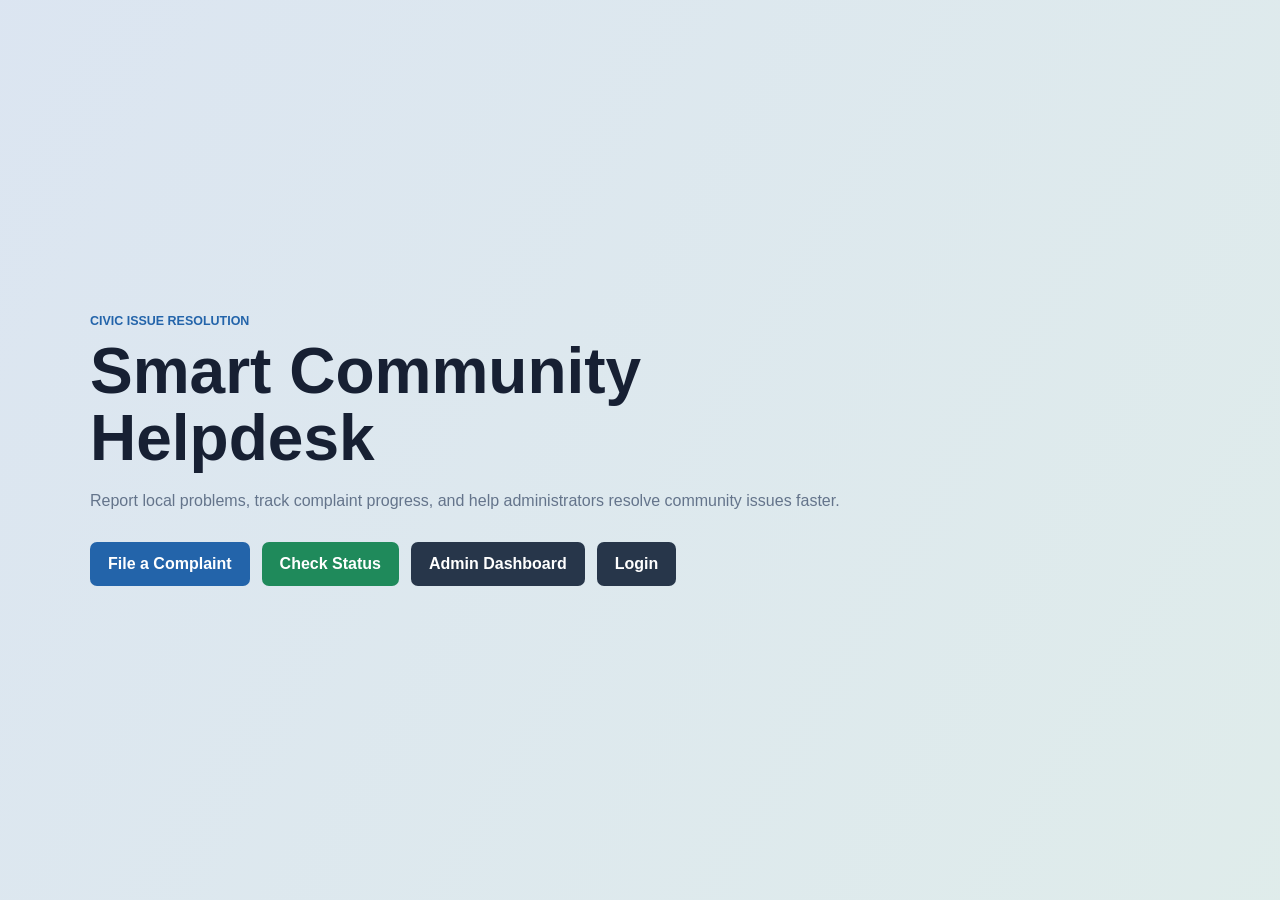
<file: public/index.html>
<!DOCTYPE html>
<html lang="en">
<head>
  <meta charset="UTF-8">
  <meta name="viewport" content="width=device-width, initial-scale=1.0">
  <title>Smart Community Helpdesk</title>
  <link rel="stylesheet" href="style.css">
</head>
<body>
  <main class="home-shell">
    <section class="hero">
      <p class="eyebrow">Civic issue resolution</p>
      <h1>Smart Community Helpdesk</h1>
      <p class="hero-copy">Report local problems, track complaint progress, and help administrators resolve community issues faster.</p>

      <div class="action-row">
        <a href="complaint.html" class="btn primary">File a Complaint</a>
        <a href="status.html" class="btn secondary">Check Status</a>
        <a href="admin.html" class="btn neutral">Admin Dashboard</a>
        <a href="login.html" class="btn neutral">Login</a>
      </div>
    </section>
  </main>
</body>
</html>
</file>
<file: public/style.css>
:root {
  --bg: #f5f7fb;
  --panel: #ffffff;
  --text: #172033;
  --muted: #64748b;
  --line: #d9e2ef;
  --primary: #2364aa;
  --primary-dark: #174c86;
  --success: #1f8a5b;
  --warning: #b56b00;
  --neutral: #27364a;
  --shadow: 0 18px 45px rgba(23, 32, 51, 0.12);
}

* {
  box-sizing: border-box;
}

body {
  margin: 0;
  min-height: 100vh;
  font-family: Arial, Helvetica, sans-serif;
  color: var(--text);
  background:
    linear-gradient(120deg, rgba(35, 100, 170, 0.12), rgba(31, 138, 91, 0.1)),
    var(--bg);
}

a {
  color: inherit;
}

.home-shell,
.page-shell {
  width: min(1100px, calc(100% - 32px));
  min-height: 100vh;
  margin: 0 auto;
  display: grid;
  align-items: center;
  padding: 40px 0;
}

.hero {
  max-width: 760px;
}

.hero h1,
.section-heading h1,
.admin-header h1 {
  margin: 0;
  font-size: clamp(2rem, 5vw, 4rem);
  line-height: 1.05;
}

.hero-copy,
.section-heading p,
.compact p {
  color: var(--muted);
  line-height: 1.6;
}

.eyebrow {
  margin: 0 0 10px;
  color: var(--primary);
  font-size: 0.78rem;
  font-weight: 700;
  letter-spacing: 0;
  text-transform: uppercase;
}

.action-row {
  display: flex;
  flex-wrap: wrap;
  gap: 12px;
  margin-top: 28px;
}

.auth-strip,
.admin-actions {
  display: flex;
  flex-wrap: wrap;
  gap: 12px;
  align-items: center;
  justify-content: space-between;
  margin-bottom: 18px;
  color: var(--muted);
  font-weight: 700;
}

.admin-actions {
  justify-content: flex-end;
  margin-bottom: 0;
}

.text-button {
  border: 0;
  background: transparent;
  color: var(--primary);
  cursor: pointer;
  font: inherit;
  font-weight: 700;
}

.auth-tabs {
  display: grid;
  grid-template-columns: repeat(2, 1fr);
  gap: 8px;
  margin-bottom: 18px;
  padding: 5px;
  border: 1px solid var(--line);
  border-radius: 8px;
  background: #f8fbff;
}

.auth-tabs button {
  min-height: 40px;
  border: 0;
  border-radius: 6px;
  background: transparent;
  color: var(--muted);
  cursor: pointer;
  font: inherit;
  font-weight: 700;
}

.auth-tabs button.active {
  color: #fff;
  background: var(--primary);
}

.btn {
  display: inline-flex;
  justify-content: center;
  align-items: center;
  min-height: 44px;
  padding: 0 18px;
  border: 0;
  border-radius: 7px;
  color: #fff;
  font: inherit;
  font-weight: 700;
  text-decoration: none;
  cursor: pointer;
}

.primary {
  background: var(--primary);
}

.primary:hover {
  background: var(--primary-dark);
}

.secondary {
  background: var(--success);
}

.neutral {
  background: var(--neutral);
}

.panel,
.table-panel {
  width: 100%;
  background: var(--panel);
  border: 1px solid var(--line);
  border-radius: 8px;
  box-shadow: var(--shadow);
}

.role-panel {
  margin-top: 22px;
}

.form-panel,
.status-panel {
  max-width: 840px;
  margin: 0 auto;
  padding: 28px;
}

.section-heading {
  margin-bottom: 24px;
}

.section-heading h1,
.section-heading h2 {
  margin: 0;
}

.compact {
  margin: 0;
  padding: 24px 24px 0;
}

.back-link {
  display: inline-block;
  margin-bottom: 24px;
  color: var(--muted);
  font-weight: 700;
  text-decoration: none;
}

.back-link:hover {
  color: var(--primary);
}

.stacked-form,
.search-form {
  display: grid;
  gap: 18px;
}

.complaint-layout {
  display: grid;
  grid-template-columns: minmax(0, 1.3fr) minmax(260px, 0.7fr);
  gap: 22px;
  align-items: start;
}

.form-grid {
  display: grid;
  grid-template-columns: repeat(2, minmax(0, 1fr));
  gap: 18px;
}

label {
  display: grid;
  gap: 8px;
  color: var(--neutral);
  font-weight: 700;
}

input,
select,
textarea {
  width: 100%;
  border: 1px solid var(--line);
  border-radius: 7px;
  padding: 12px 13px;
  color: var(--text);
  font: inherit;
  background: #fff;
}

textarea {
  resize: vertical;
}

input:focus,
select:focus,
textarea:focus {
  outline: 3px solid rgba(35, 100, 170, 0.18);
  border-color: var(--primary);
}

.helper {
  margin: 0;
  color: var(--muted);
}

.helper.success {
  color: var(--success);
}

.helper.error {
  color: #b42318;
  font-weight: 700;
}

.btn:disabled {
  cursor: not-allowed;
  opacity: 0.65;
}

.form-helper-row {
  display: flex;
  flex-wrap: wrap;
  gap: 12px;
  justify-content: space-between;
}

.live-preview {
  position: sticky;
  top: 18px;
  padding: 18px;
  border: 1px solid var(--line);
  border-radius: 8px;
  background: #f8fbff;
}

.live-preview h2 {
  margin: 0 0 14px;
  font-size: 1.25rem;
}

.success-panel,
.result-panel {
  margin-top: 22px;
  padding: 18px;
  border: 1px solid rgba(31, 138, 91, 0.25);
  border-radius: 8px;
  background: rgba(31, 138, 91, 0.08);
}

.compact-actions {
  margin-top: 14px;
}

.success-panel h2 {
  margin: 0 0 8px;
}

.result-header {
  display: flex;
  flex-wrap: wrap;
  gap: 12px;
  align-items: center;
  justify-content: space-between;
  margin-bottom: 16px;
}

.status-grid {
  display: grid;
  grid-template-columns: repeat(2, minmax(0, 1fr));
  gap: 12px;
  margin: 0;
}

.status-grid div {
  padding: 12px;
  border-radius: 7px;
  background: #fff;
}

dt {
  color: var(--muted);
  font-size: 0.82rem;
  font-weight: 700;
}

dd {
  margin: 4px 0 0;
}

.issue-preview {
  margin: 16px 0 0;
  line-height: 1.6;
}

.status-timeline {
  display: grid;
  grid-template-columns: repeat(3, minmax(0, 1fr));
  gap: 10px;
  padding: 0;
  margin: 18px 0 0;
  list-style: none;
}

.status-timeline li {
  display: grid;
  gap: 7px;
  justify-items: center;
  padding: 12px 8px;
  border: 1px solid var(--line);
  border-radius: 8px;
  color: var(--muted);
  background: #fff;
  font-weight: 700;
  text-align: center;
}

.status-timeline span {
  display: grid;
  width: 28px;
  height: 28px;
  place-items: center;
  border-radius: 999px;
  color: #fff;
  background: #94a3b8;
}

.status-timeline li.active {
  color: var(--success);
  border-color: rgba(31, 138, 91, 0.35);
  background: rgba(31, 138, 91, 0.08);
}

.status-timeline li.active span {
  background: var(--success);
}

.admin-shell {
  width: min(1220px, calc(100% - 32px));
  margin: 0 auto;
  padding: 32px 0;
}

.admin-header {
  display: flex;
  gap: 20px;
  align-items: center;
  justify-content: space-between;
  margin-bottom: 24px;
}

.metric-grid {
  display: grid;
  grid-template-columns: repeat(4, minmax(0, 1fr));
  gap: 16px;
  margin-bottom: 18px;
}

.metric-card {
  padding: 20px;
  border: 1px solid var(--line);
  border-radius: 8px;
  background: var(--panel);
  box-shadow: 0 10px 25px rgba(23, 32, 51, 0.08);
}

.metric-card span {
  color: var(--muted);
  font-weight: 700;
}

.metric-card strong {
  display: block;
  margin-top: 8px;
  font-size: 2rem;
}

.table-wrap {
  width: 100%;
  overflow-x: auto;
  padding: 24px;
}

.admin-tools {
  display: grid;
  grid-template-columns: minmax(220px, 1fr) 180px 200px 200px;
  gap: 14px;
  padding: 20px 24px 0;
}

.chart-panel {
  margin: 20px 24px 0;
  padding: 18px;
  border: 1px solid var(--line);
  border-radius: 8px;
  background: #f8fbff;
}

.chart-panel h3 {
  margin: 0 0 14px;
}

.bar-chart {
  display: grid;
  gap: 10px;
}

.bar-row {
  display: grid;
  grid-template-columns: 140px minmax(120px, 1fr) 32px;
  gap: 10px;
  align-items: center;
}

.bar-row span {
  color: var(--neutral);
  font-weight: 700;
}

.bar-track {
  height: 10px;
  overflow: hidden;
  border-radius: 999px;
  background: #dbe5f2;
}

.bar-fill {
  height: 100%;
  border-radius: inherit;
  background: linear-gradient(90deg, var(--primary), var(--success));
}

.analytics-grid {
  display: grid;
  grid-template-columns: repeat(2, minmax(0, 1fr));
  gap: 18px;
}

.big-metric {
  margin: 0;
  font-size: 1.5rem;
  font-weight: 800;
  color: var(--primary);
}

.evidence-link {
  display: inline-block;
  margin-top: 8px;
  color: var(--primary);
  font-weight: 700;
}

.feedback-form {
  margin-top: 18px;
  padding: 18px;
  border: 1px solid var(--line);
  border-radius: 8px;
  background: #fff;
}

table {
  width: 100%;
  min-width: 980px;
  border-collapse: collapse;
}

th,
td {
  padding: 14px;
  border-bottom: 1px solid var(--line);
  text-align: left;
  vertical-align: top;
}

th {
  color: var(--muted);
  font-size: 0.82rem;
  text-transform: uppercase;
}

td span {
  display: block;
  margin-top: 4px;
  color: var(--muted);
}

small {
  color: var(--muted);
}

.status-badge {
  display: inline-flex;
  width: fit-content;
  padding: 5px 10px;
  border-radius: 999px;
  color: var(--warning);
  background: rgba(181, 107, 0, 0.12);
  font-weight: 700;
}

.status-select {
  min-width: 140px;
}

.empty-state {
  color: var(--muted);
  text-align: center;
}

.empty-state.error {
  color: #b42318;
  font-weight: 700;
}

.admin-message {
  min-height: 22px;
  padding: 0 24px;
}

@media (max-width: 760px) {
  .form-grid,
  .status-grid,
  .metric-grid,
  .complaint-layout,
  .admin-tools,
  .analytics-grid {
    grid-template-columns: 1fr;
  }

  .live-preview {
    position: static;
  }

  .status-timeline {
    grid-template-columns: 1fr;
  }

  .bar-row {
    grid-template-columns: 1fr;
  }

  .admin-header,
  .action-row,
  .admin-actions,
  .auth-strip {
    align-items: stretch;
    flex-direction: column;
  }

  .form-panel,
  .status-panel {
    padding: 22px;
  }
}
</file>
